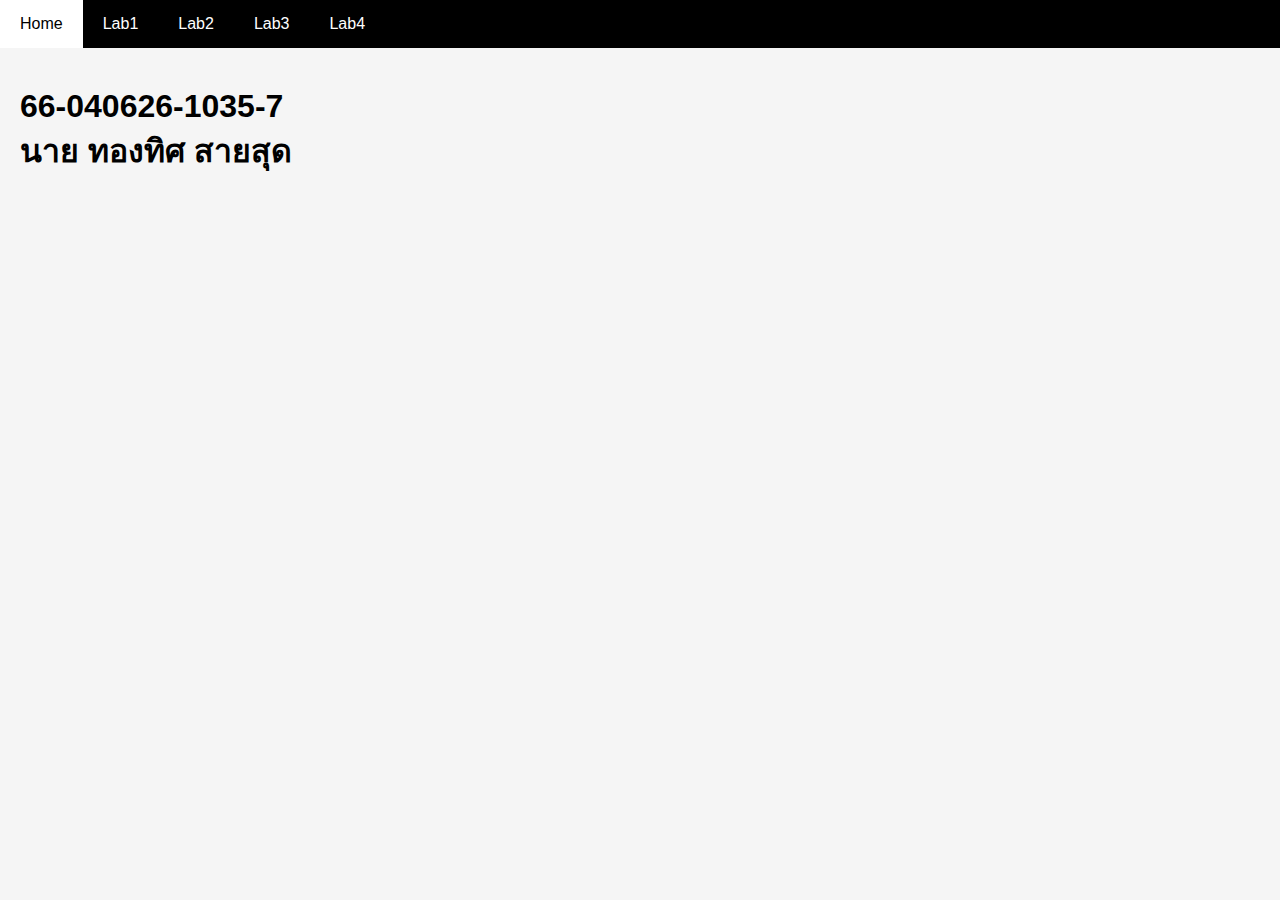
<file: index.html>
<!DOCTYPE html>
<html lang="en">
<head>
  <meta charset="UTF-8">
  <title>CS Web Labs</title>
  <link rel="stylesheet" href="style.css">
</head>
<body>

  <ul class="navbar">
    <li><a href="index.html">Home</a></li>

    <li class="dropdown">
      <a href="#">Lab1</a>
      <ul class="dropdown-content">
        <li><a href="lab/lab1/Lab1.1.html">Lab1no1</a></li>
        <li><a href="lab/lab1/Lab1.2.html">Lab1no2</a></li>
        <li><a href="lab/lab1/Lab1.3.html">Lab1no3</a></li>
        <li><a href="lab/lab1/Lab1.4.html">lab1no4</a></li>
        
        <li class="dropdown-sub">
      <a href="lab1no5.html">lab1no5A</a>
      <ul class="dropdown-sub-content">
        <li><a href="lab\lab1\weblab\web1\workshop1\index2.html">lab1no5 A1</a></li>
        <li><a href="lab\lab1\weblab\web1\workshop1\ZeZar\stuff\home.html">lab1no5 A2</a></li>
        <li><a href="lab\lab1\weblab\web1\workshop2\classMonday\homework\exercise1.html">lab1no5 A3</a></li>
        <li><a href="lab\lab1\weblab\web1\index4.html">lab1no5 A4</a></li>
        <li><a href="lab\lab1\weblab\web1\workshop2\classMonday\homework\exercise1.html">lab1no5 A5</a></li>
      </ul>
    </li>

        <li><a href="lab\lab1\weblab\web2\index.html">lab1no5B</a></li>

      </ul>
    </li>
            <!-- สิ้นสุด Lab 1  -->

    
    <li class="dropdown">
      <a href="#">Lab2</a>
      <ul class="dropdown-content">
        <li><a href="lab\lab2\lab2-1.html">Lab2no1</a></li>
        <li><a href="lab\lab2\lab2-2.html">Lab2no2</a></li>
        <li><a href="lab\lab2\lab2-3.html">Lab2no3</a></li>
      </ul>
    </li>

    <li class="dropdown">
      <a href="#">Lab3</a>
      <ul class="dropdown-content">
        <li><a href="lab3no1.html">Lab3no1</a></li>
        <li><a href="lab3no2.html">Lab3no2</a></li>
      </ul>
    </li>

    <li class="dropdown">
      <a href="#">Lab4</a>
      <ul class="dropdown-content">
        <li><a href="lab4no1.html">Lab4no1</a></li>
        <li><a href="lab4no2.html">Lab4no2</a></li>
      </ul>
    </li>
  </ul>

  <div class="main">
    <h1>66-040626-1035-7 </h1>
    <h1>นาย ทองทิศ สายสุด </h1>
  </div>

</body>
</html>
</file>
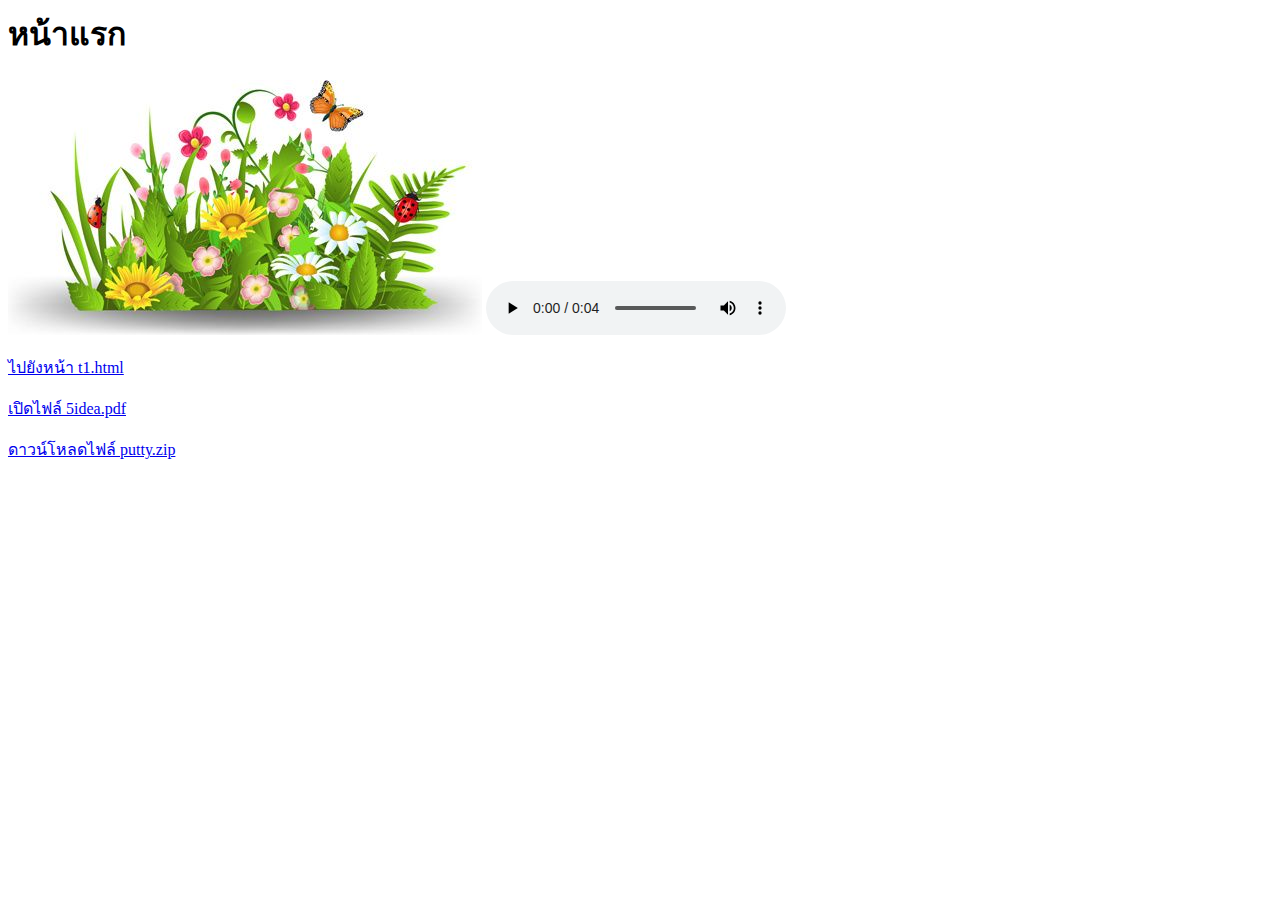
<file: lab/lab1/weblab/web2/index.html>
<html>
<head>
    <title>Homepage</title>
</head>
<body>
    <h1>หน้าแรก</h1>    

    <!-- 1. แสดงภาพ garden.jpg -->
    <img src="media/images/garden.jpg" alt="Garden Image" />

    <!-- 2. เล่นเสียงเพลงจากไฟล์ goes-without-saying.mp3 -->
    <audio controls>
        <source src="media/audio/goes-without-saying.mp3" type="audio/mpeg">
        Your browser does not support the audio element.
    </audio>

    <!-- 3. สร้าง Link ไปยังหน้า t1.html -->
    <p><a href="content/topic/t1.html">ไปยังหน้า t1.html</a></p>

    <!-- 4. สร้าง Link ไปยังหน้า 5idea.pdf -->
    <p><a href="document/5%20idea.pdf" target="_blank">เปิดไฟล์ 5idea.pdf</a></p>

    <!-- 5. สร้าง Link ให้ผู้ใช้ download ไฟล์ putty.zip -->
    <p><a href="document/download/putty.zip" download>ดาวน์โหลดไฟล์ putty.zip</a></p>
</body>
</html>
</file>
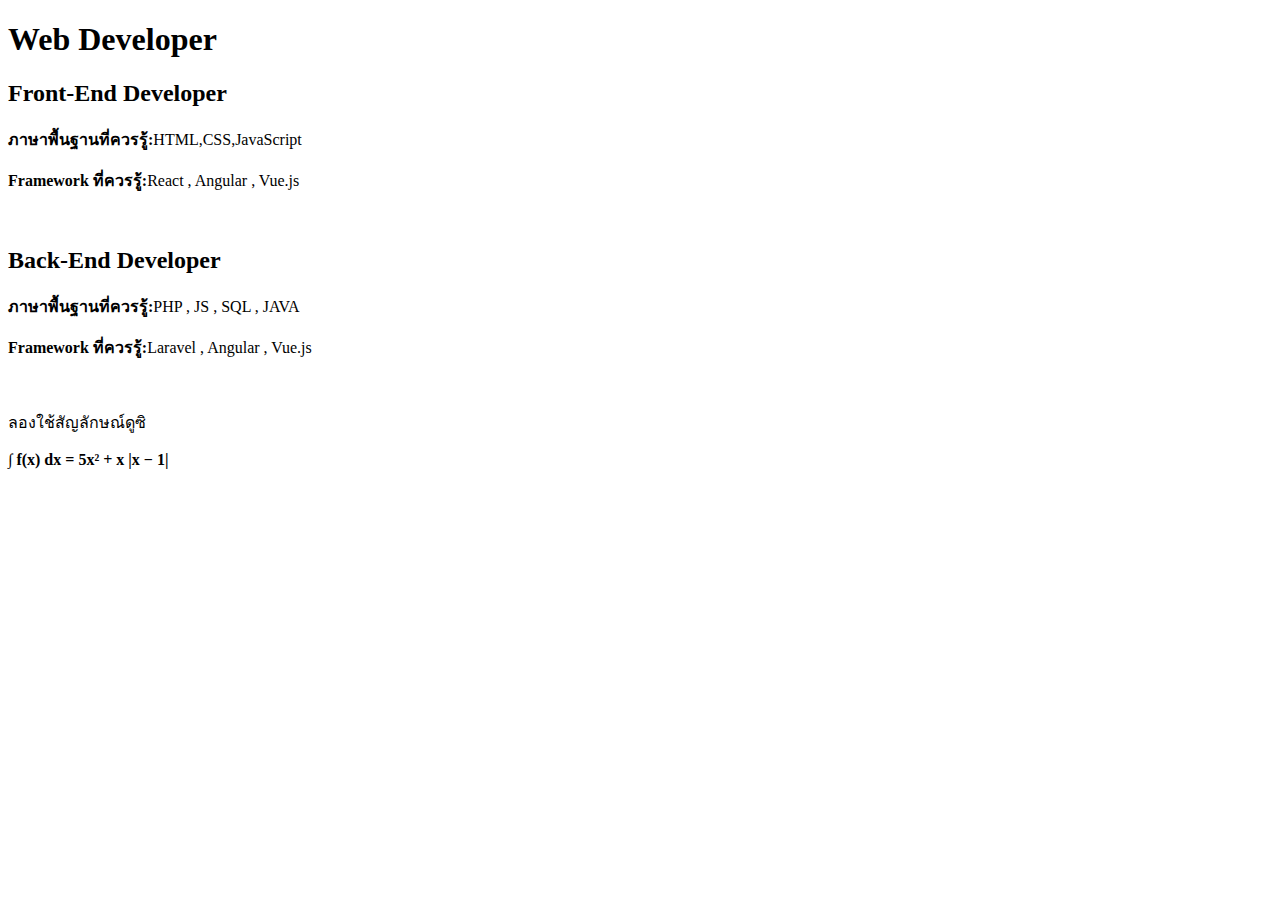
<file: lab/lab1/Lab1.1.html>
<!DOCTYPE html>
<html>
<head>
<title>เว็บของฉันช่างงดงาม</title>
</head>
<body>

<h1>Web Developer</h1>
<h2>Front-End Developer</h2>
<p><b>ภาษาพื้นฐานที่ควรรู้:</b>HTML,CSS,JavaScript</p>
<p><b>Framework ที่ควรรู้:</b>React , Angular , Vue.js</p>
<br>
<h2>Back-End Developer</h2>
<p><b>ภาษาพื้นฐานที่ควรรู้:</b>PHP , JS , SQL , JAVA</p>
<p><b>Framework ที่ควรรู้:</b>Laravel , Angular , Vue.js</p>


<br>

<p>ลองใช้สัญลักษณ์ดูซิ</p>

<p><b>&#8747; f(x) dx = 5x&sup2; + x |x − 1|</b> </p>

</body>
</html>
</file>
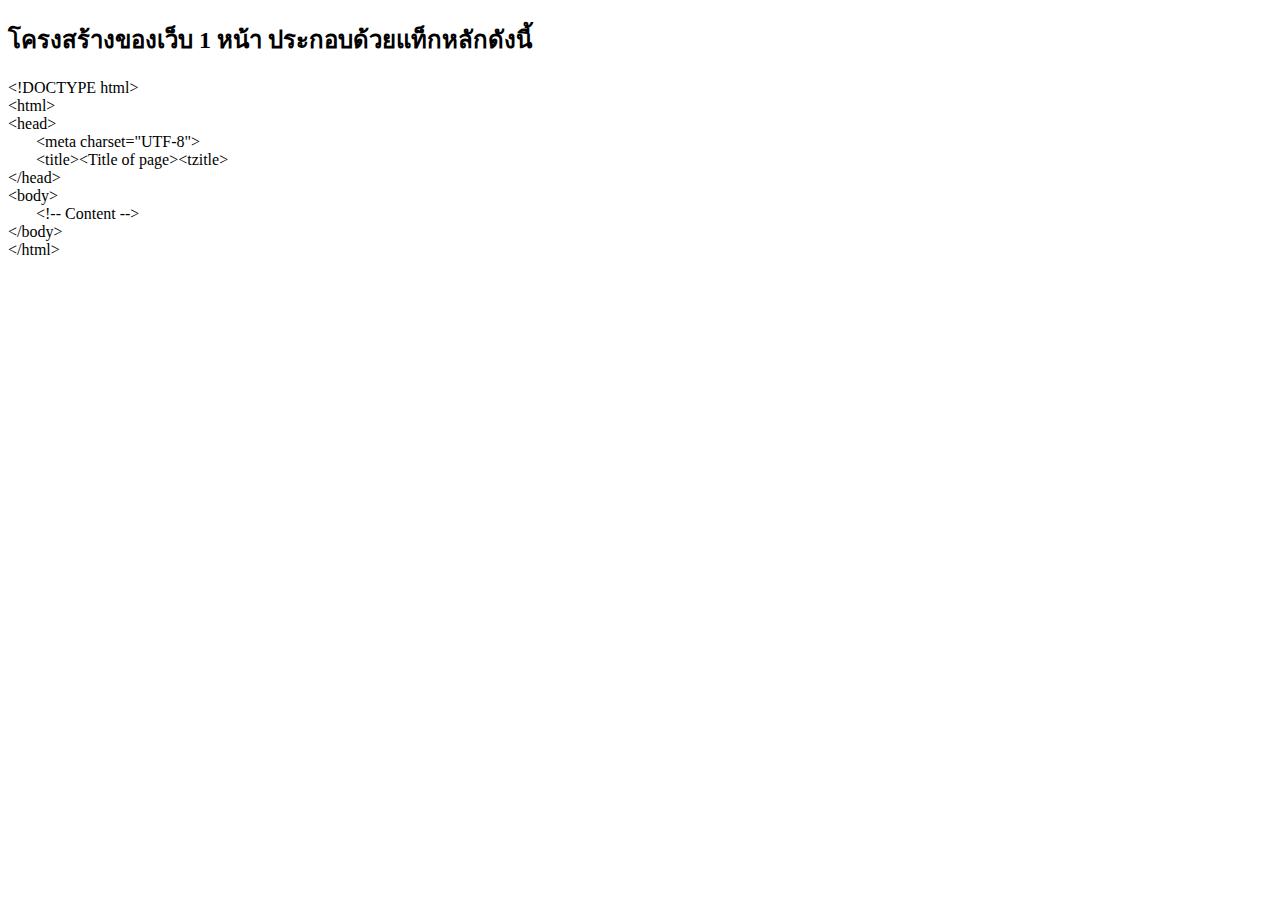
<file: lab/lab1/Lab1.2.html>
<!DOCTYPE html>
<html>
<head>
    <meta charset="UTF-8">
    <title>Title of page</title>
</head>
<body>
 <h2>โครงสร้างของเว็บ 1 หน้า ประกอบด้วยแท็กหลักดังนี้</h2>

 <p>
    &lt;!DOCTYPE html&gt;<br>
    &lt;html&gt;<br>
    &lt;head&gt;<br>
    &nbsp;&nbsp;&nbsp;&nbsp;&nbsp;&nbsp;&nbsp;&lt;meta charset="UTF-8"&gt;<br>
    &nbsp;&nbsp;&nbsp;&nbsp;&nbsp;&nbsp;&nbsp;&lt;title&gt;&lt;Title of page&gt;&lt;tzitle&gt;<br>
    &lt;/head&gt;<br>
    &lt;body&gt;<br>
    &nbsp;&nbsp;&nbsp;&nbsp;&nbsp;&nbsp;&nbsp;&lt;!-- Content --&gt;<br>
    &lt;/body&gt;<br>
    &lt;/html&gt;<br>

  </p>
  
</body>
</html>
</file>
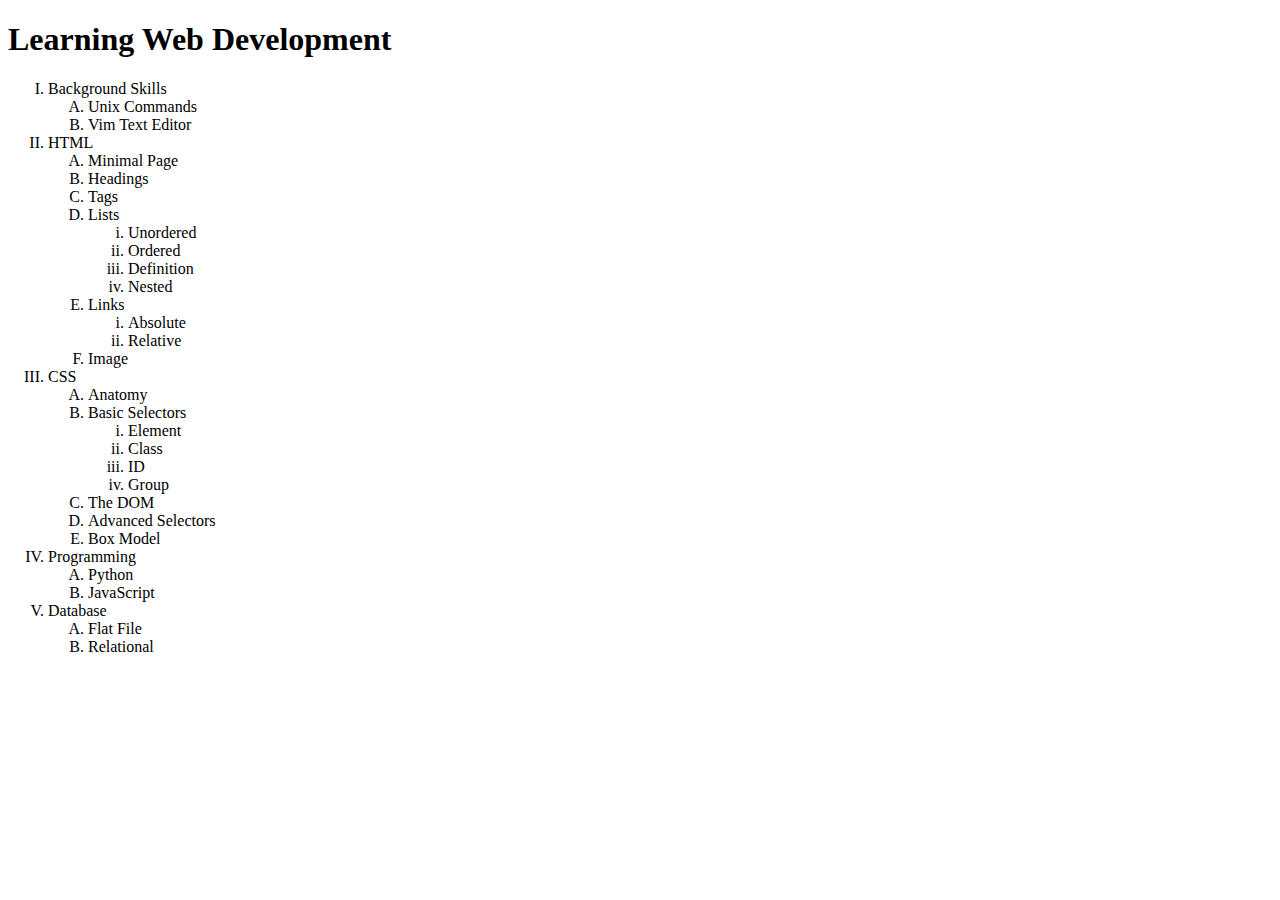
<file: lab/lab1/Lab1.3.html>
<!DOCTYPE html>
<html>
<head>
    <meta charset="UTF-8">
    <title>Learning Web Development</title>
</head>
<body>
    <h1>Learning Web Development</h1>
    <ol type="I">
        <li>Background Skills
            <ol type="A">
                <li>Unix Commands</li>
                <li>Vim Text Editor</li>
            </ol>
        </li>
        <li>HTML
            <ol type="A">
                <li>Minimal Page</li>
                <li>Headings</li>
                <li>Tags</li>
                <li>Lists
                    <ol type="i">
                        <li>Unordered</li>
                        <li>Ordered</li>
                        <li>Definition</li>
                        <li>Nested</li>
                    </ol>
                </li>
                <li>Links
                    <ol type="i">
                        <li>Absolute</li>
                        <li>Relative</li>
                    </ol>
                </li>
                <li>Image</li>
            </ol>
            <li>CSS
                <ol type="A">
                    <li>Anatomy</li>
                    <li>Basic Selectors
                        <ol type="i">
                            <li>Element</li>
                            <li>Class</li>
                            <li>ID</li>
                            <li>Group</li>
                        </ol>
                        <li>The DOM</li>
                        <li>Advanced Selectors</li>
                        <li>Box Model</li>
                    </li>
                </ol>
                <li>Programming</li>
                <ol type="A">
                    <li>Python</li>
                    <li>JavaScript</li>
                </ol>
                <li>Database</li>
                <ol type="A">
                    <li>Flat File</li>
                    <li>Relational</li>
                </ol>
            </li>
        </li>
    </ol>
</body>
</html>
</file>
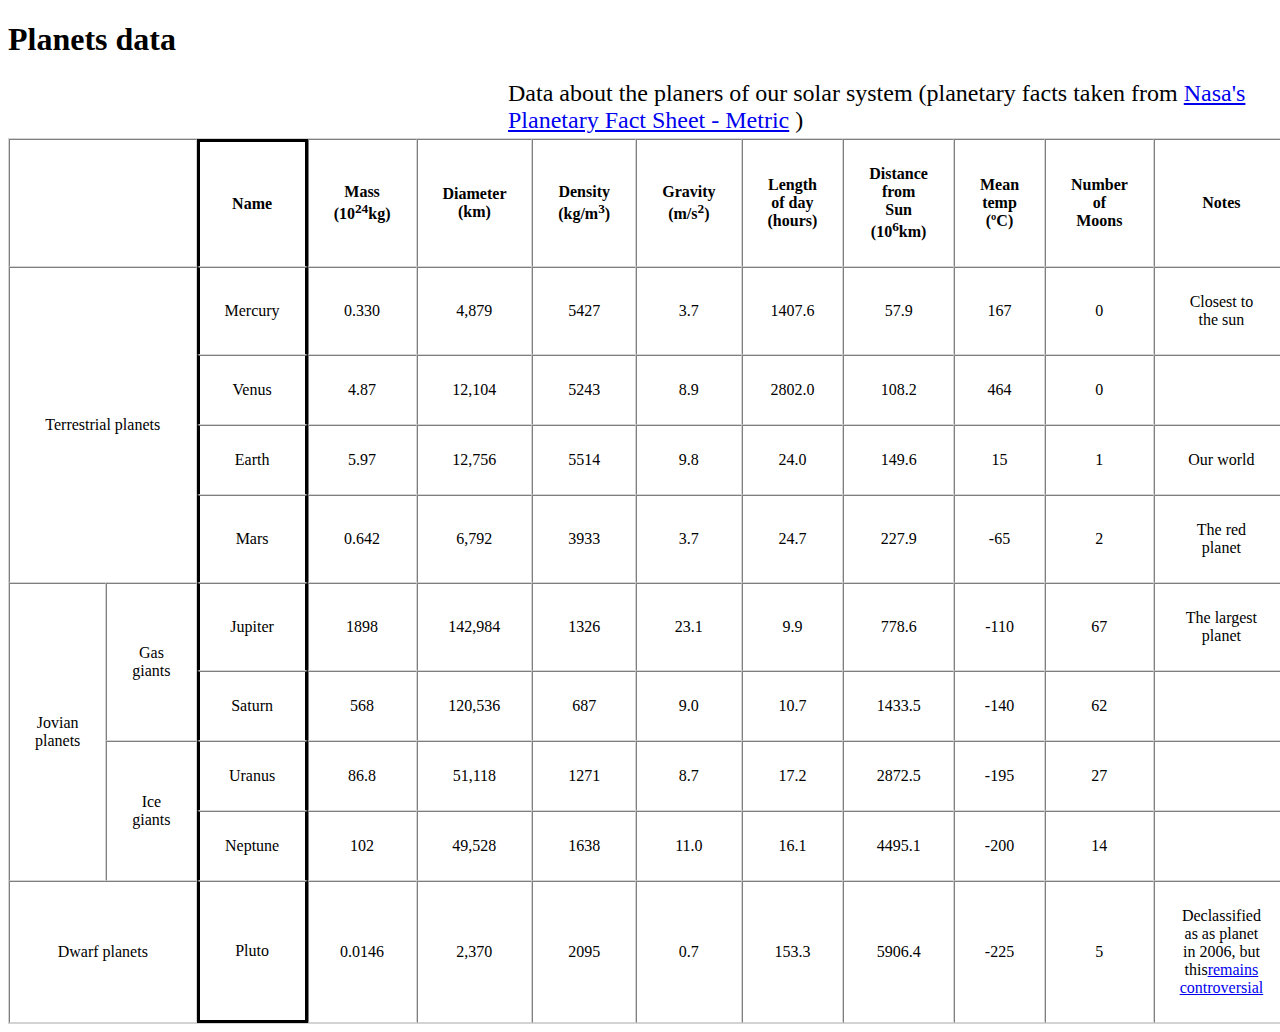
<file: lab/lab1/Lab1.4.html>
<!DOCTYPE html>
<html lang="th">
<head>
  <meta charset="UTF-8">
  <meta name="viewport" content="width=device-width, initial-scale=1.0">
  <title>ชื่อหน้าเว็บ</title>
</head>
<body>
  <h1>Planets data</h1>

  <h2 style="margin-bottom: 4px; margin-left: 500px; font-weight: 100;"  >Data about the planers of our solar system (planetary facts taken from <a href="https://nssdc.gsfc.nasa.gov/planetary/factsheet/">Nasa's Planetary Fact Sheet - Metric</a> )</h2>

<table border="1"  cellspacing="0" cellpadding="8" >

  <style>
       table
    {
      border: 1px solid #d3d3d3;
      text-align: center;
    }


    td , th 
    {
      padding: 25px;
    }

 
    .top
    {
      border-top: 3px solid black;
      border-left:3px solid black;
      border-right:3px solid black;
    }
    .lr , .ldr
    {
      border-left: 3px solid black;
      border-right: 3px solid black;
    }
    .ldr
    {
      border-bottom: 3px solid black;
    }
  </style>
  <tr >
    <th  colspan="2" style="background-color: white;"></th>
    <th class="top">Name</th>
    <th>Mass (10<sup>24</sup>kg)</th>
    <th>Diameter (km)</th>
    <th>Density (kg/m<sup>3</sup>)</th>
    <th>Gravity (m/s<sup>2</sup>)</th>
    <th>Length of day (hours)</th>
    <th>Distance from Sun (10<sup>6</sup>km)</th>
    <th>Mean temp (&ordm;C)</th>
    <th> Number of Moons</th>
    <th>Notes</th>
  </tr>

  <tr>
    <td rowspan="4" colspan="2" >Terrestrial planets</td>
    <td class="lr">Mercury</td>
    <td>0.330</td>
    <td>4,879</td>
    <td>5427</td>
    <td>3.7</td>
    <td>1407.6</td>
    <td>57.9</td>
    <td>167</td>
    <td>0</td>
    <td>Closest to the sun</td>
  </tr>

  <tr>
    <td class="lr">Venus</td>
    <td>4.87</td>
    <td>12,104</td>
    <td>5243</td>
    <td>8.9</td>
    <td>2802.0</td>
    <td>108.2</td>
    <td>464</td>
    <td>0</td>
    <td></td>
  </tr>

  <tr>
    <td class="lr">Earth</td>
    <td>5.97</td>
    <td>12,756</td>
    <td>5514</td>
    <td>9.8</td>
    <td>24.0</td>
    <td>149.6</td>
    <td>15</td>
    <td>1</td>
    <td>Our world</td>
  </tr>

  <tr>
    <td class="lr">Mars</td>
    <td>0.642</td>
    <td>6,792</td>
    <td>3933</td>
    <td>3.7</td>
    <td>24.7</td>
    <td>227.9</td>
    <td>-65</td>
    <td>2</td>
    <td>The red planet</td>
  </tr>

  <tr>
    <td rowspan="4" >Jovian planets</td>
    <td rowspan="2" >Gas giants</td>
    <td class="lr">Jupiter</td>
    <td>1898</td>
    <td>142,984</td>
    <td>1326</td>
    <td>23.1</td>
    <td>9.9</td>
    <td>778.6</td>
    <td>-110</td>
    <td>67</td>
    <td>The largest planet</td>
  </tr>

  <tr>
    <td class="lr">Saturn</td>
    <td>568</td>
    <td>120,536</td>
    <td>687</td>
    <td>9.0</td>
    <td>10.7</td>
    <td>1433.5</td>
    <td>-140</td>
    <td>62</td>
    <td></td>
  </tr>
  <tr>
    <td rowspan="2" >Ice giants</td>
    <td class="lr">Uranus</td>
    <td>86.8</td>
    <td>51,118</td>
    <td>1271</td>
    <td>8.7</td>
    <td>17.2</td>
    <td>2872.5</td>
    <td>-195</td>
    <td>27</td>
    <td></td>
  </tr>

  <tr>
    <td class="lr">Neptune</td>
    <td>102</td>
    <td>49,528</td>
    <td>1638</td>
    <td>11.0</td>
    <td>16.1</td>
    <td>4495.1</td>
    <td>-200</td>
    <td>14</td>
    <td></td>
  </tr>

  <tr>
    <td rowspan="" colspan="2" >Dwarf planets</td>
    <td class="ldr">Pluto</td>
    <td>0.0146</td>
    <td>2,370</td>
    <td>2095</td>
    <td>0.7</td>
    <td>153.3</td>
    <td>5906.4</td>
    <td>-225</td>
    <td>5</td>
    <td>Declassified as as planet in 2006, but this<a href="https://www.usatoday.com/story/tech/2014/10/02/pkuto-planet-solar-system/16578959/">remains controversial</a></td>
  </tr>
</table>

</body>
</html>
</file>
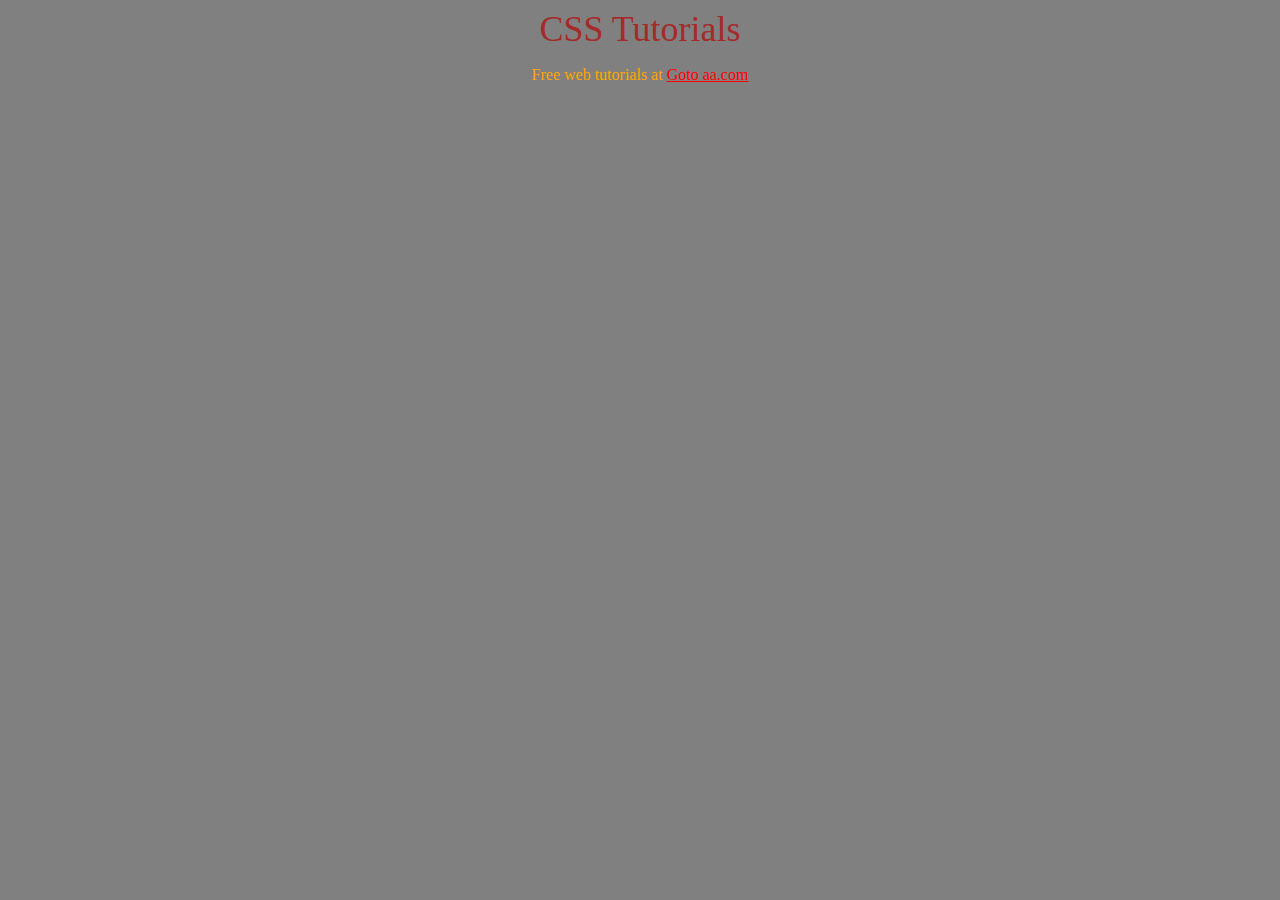
<file: lab/lab2/lab2-1.html>
<!DOCTYPE html>
<html>
<head>
    <meta charset="UTF-8">
    <style>
        body {
            background-color: gray; 
        }
        div {
            color: brown;      
            font-size: 36px;  
            text-align: center; 
        }
        p {
            color: orange;     
            text-align: center; 
        }
        a {
            color: red;       
        }
    </style>
</head>
<body>
    <div>CSS Tutorials</div>
    <p>Free web tutorials at
        <a href="http://www.aa.com">Goto aa.com</a>
    </p>
</body>
</html>
</file>
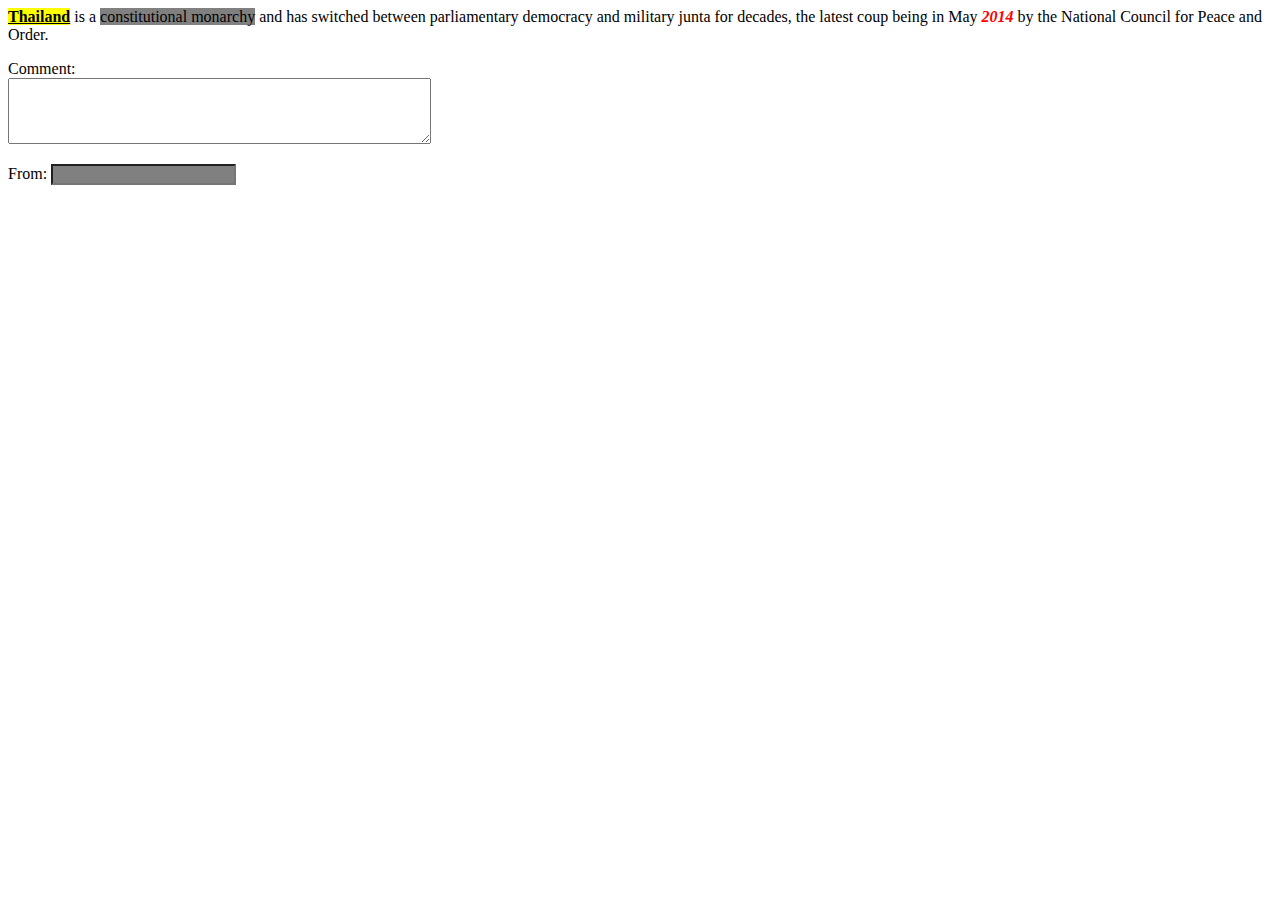
<file: lab/lab2/lab2-2.html>
<!DOCTYPE html>
<html>
<head>
    <meta charset="UTF-8">
    <link rel="stylesheet" href="style/style.css">
</head>
<body>
<b class="yellow-bg">Thailand</b> is a <span class="gray-bg">constitutional monarchy</span> and has switched between parliamentary democracy and military junta for decades, the latest coup being in May <span id="year">2014</span> by the National Council for Peace and Order.
    <p>
        Comment:<br>
        <textarea id="box" cols="50" rows="4"></textarea>
        <p>From: <input type="text" class="gray-bg"></p>
    </p>
</body>
</html>
</file>
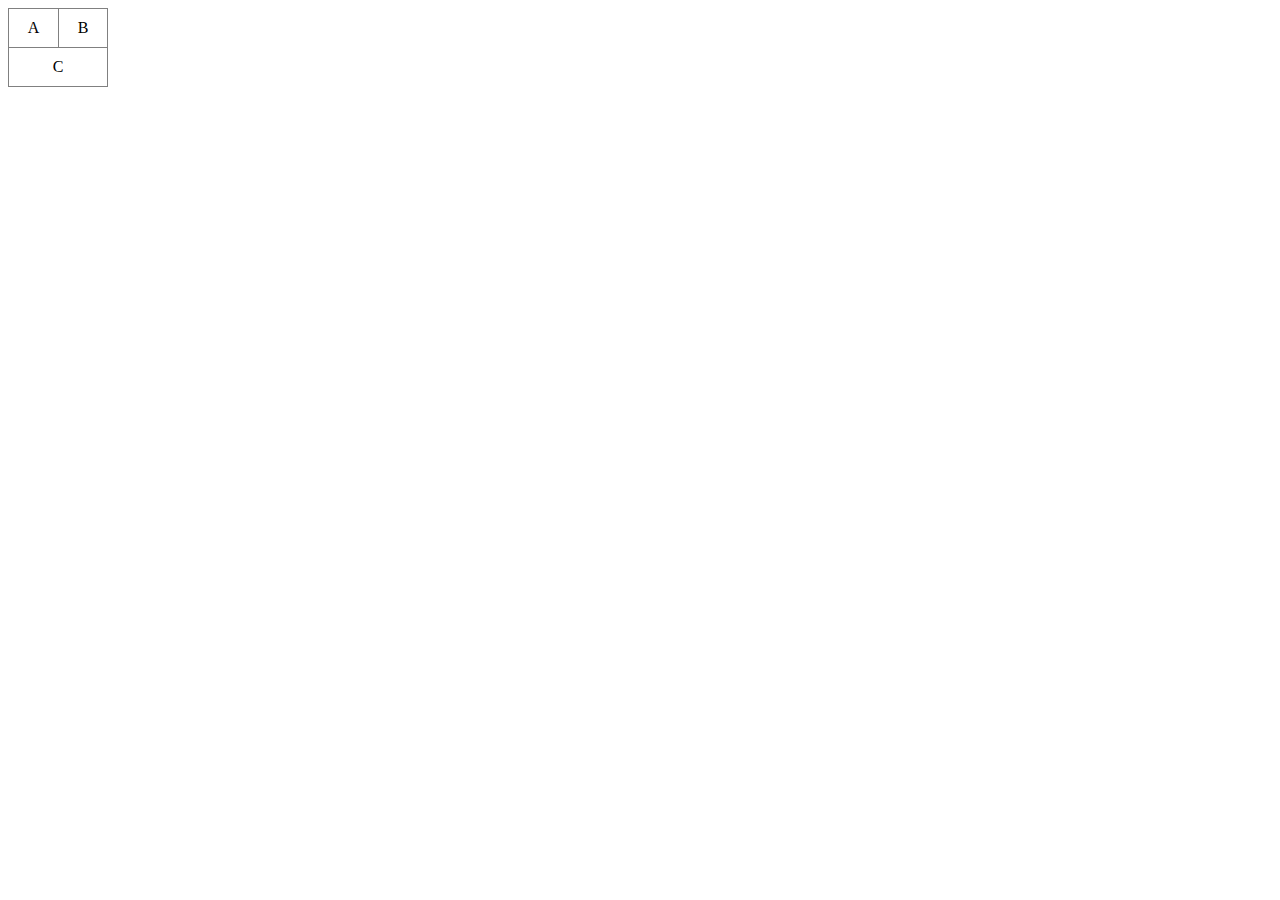
<file: lab/lab2/lab2-3.html>
<!DOCTYPE html>
<html>
<head>
    <meta charset="UTF-8">
    <link rel="stylesheet" href="style/table.css">
</head>
<body>
    <table border="1">
        <tr>
            <td>A</td>
            <td>B</td>
        </tr>
        <tr>
            <td colspan="2">C</td>
        </tr>
    </table>
</body>
</html>
</file>
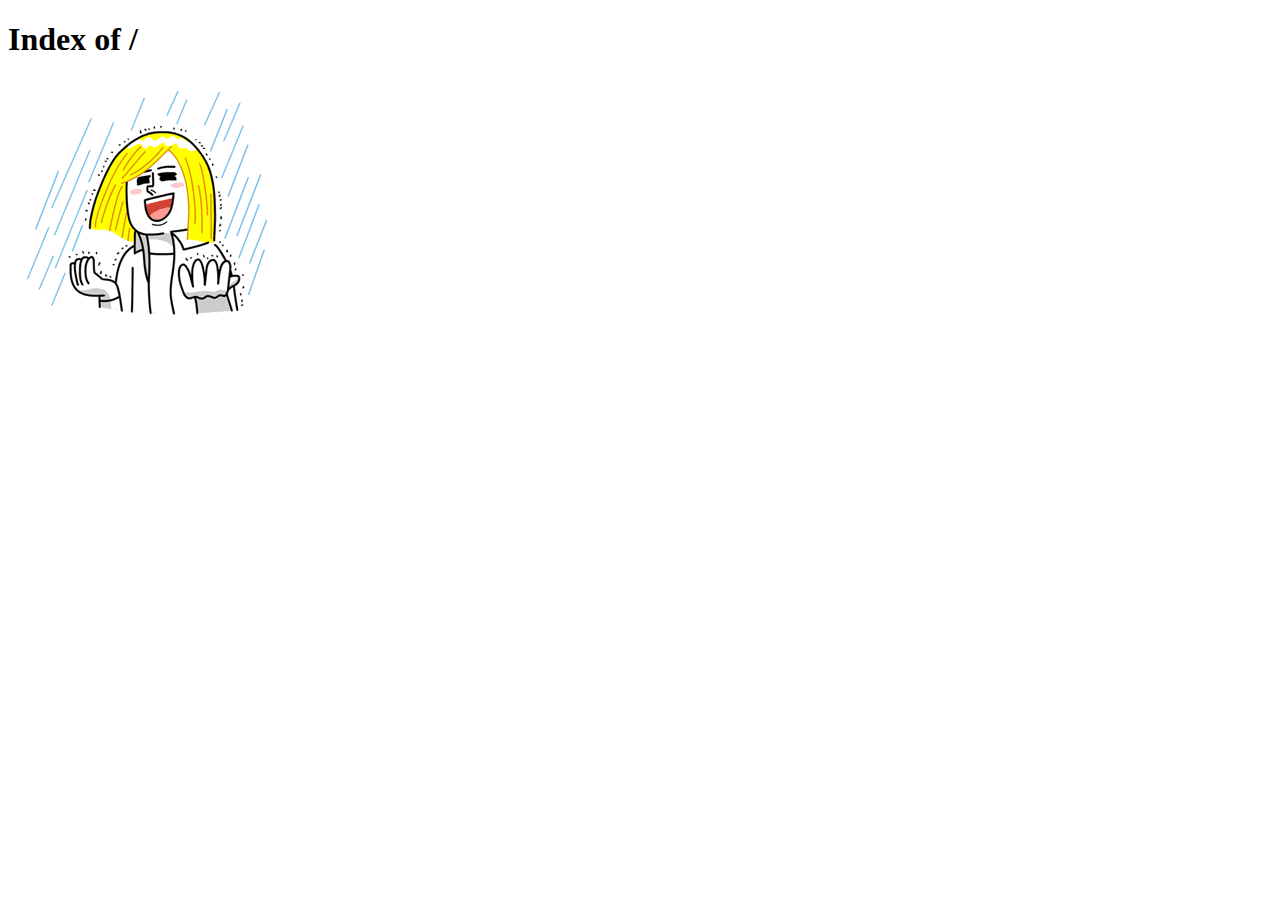
<file: lab/lab1/weblab/web1/index4.html>
<!DOCTYPE html>
<html>
<head>
    <meta charset='utf-8'>
    <title>Index of /</title>
</head>
<body>
    <h1>Index of /</h1>
    <img src="workshop1/ZeZar/images/james.png" alt="James Image" />
</body>
</html>
</file>
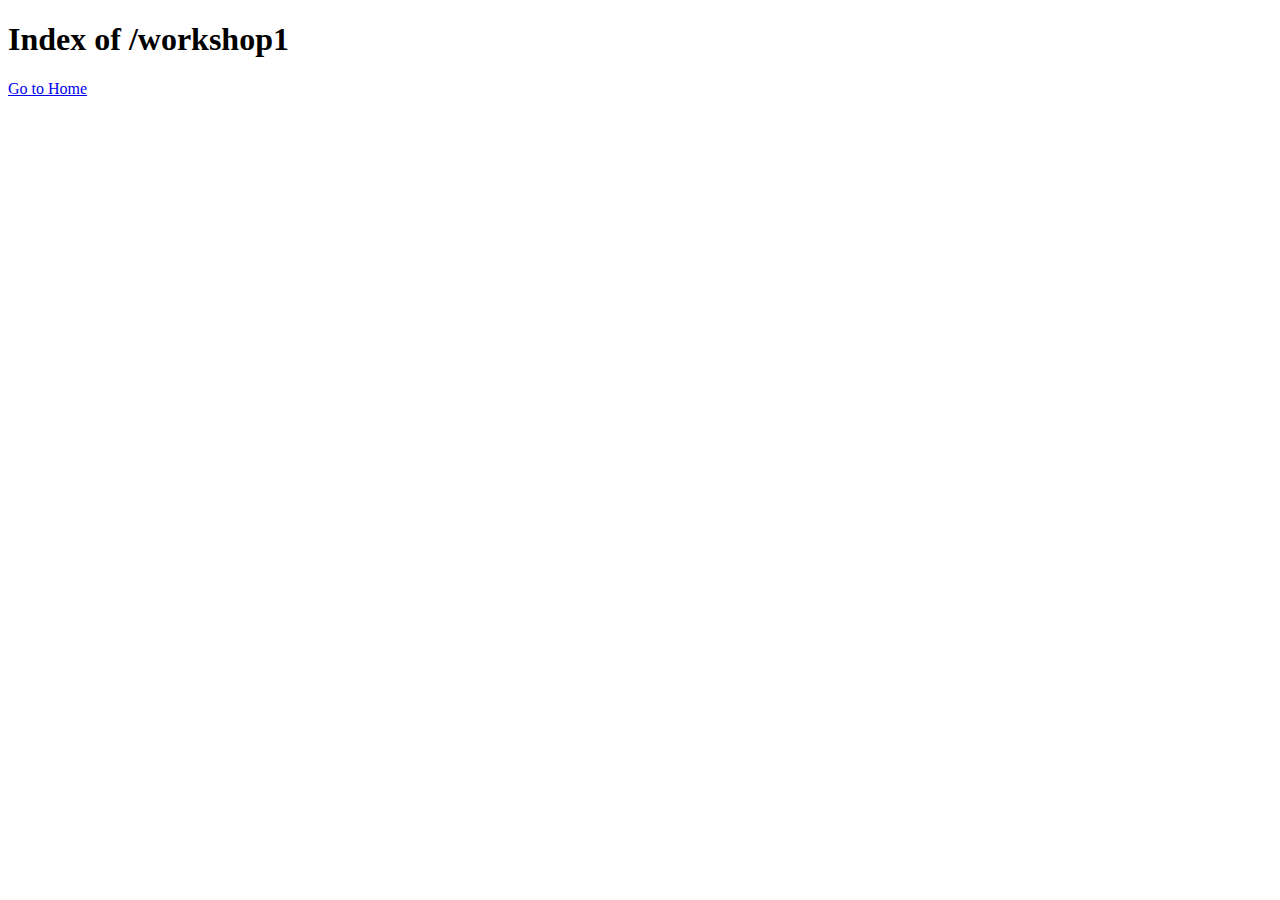
<file: lab/lab1/weblab/web1/workshop1/index2.html>
<!DOCTYPE html>
<html>
<head>
    <meta charset='utf-8'>
    <title>Index of /workshop1</title>
</head>
<body>
    <h1>Index of /workshop1</h1>
    <a href="ZeZar/stuff/home.html">Go to Home</a>
</body>
</html>
</file>
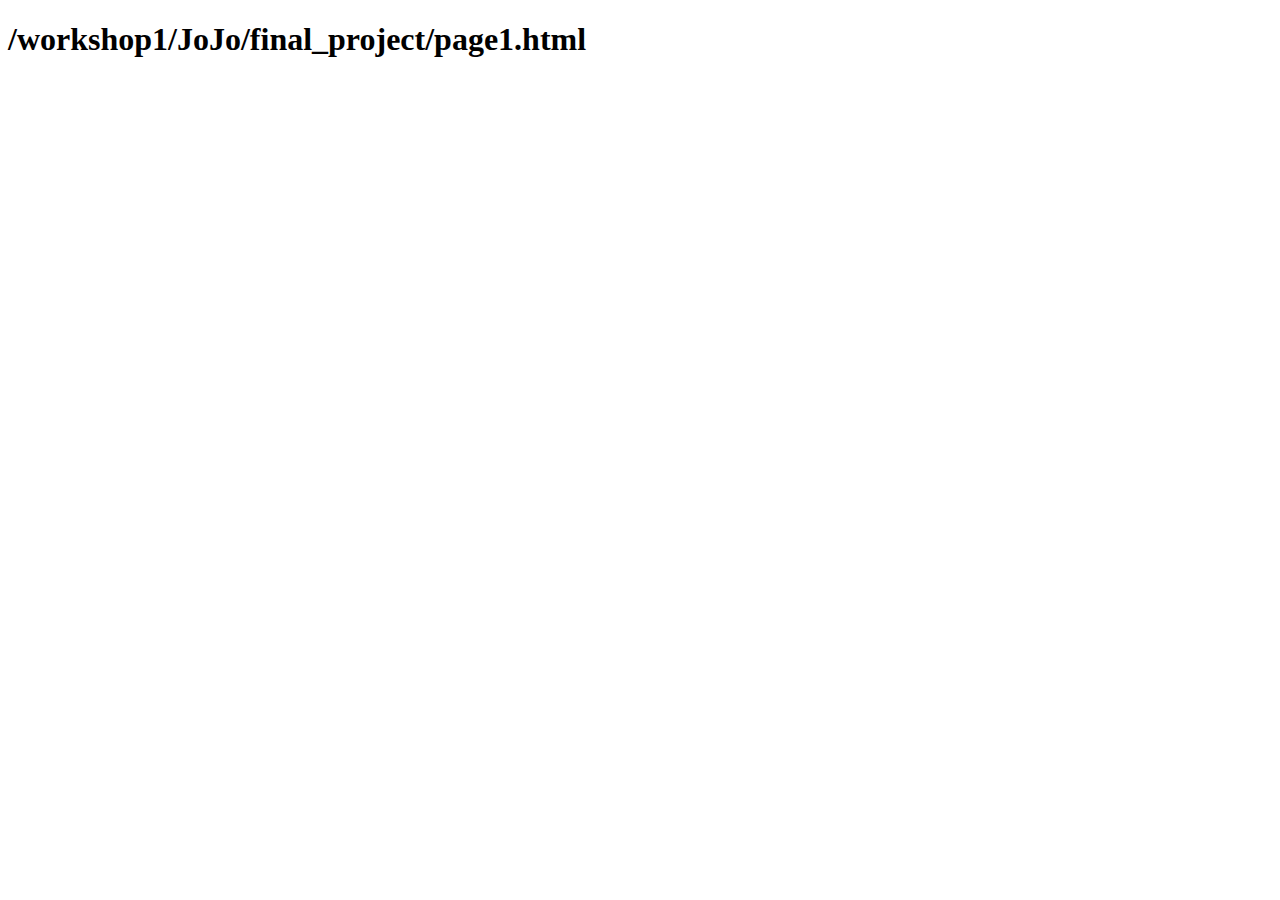
<file: lab/lab1/weblab/web1/workshop1/JoJo/final_project/page1.html>
<!DOCTYPE html>
<html>
<head>
    <meta charset='utf-8'>
    <title>/workshop1/JoJo/final_project/page1.html</title>
</head>
<body>
    <h1>/workshop1/JoJo/final_project/page1.html</h1>
</body>
</html>
</file>
<file: style.css>
* {
  margin: 0;
  padding: 0;
  box-sizing: border-box;
}

body {
  font-family: Arial, sans-serif;
  background-color: whitesmoke;
}

.navbar {
  background: #000;
  display: flex;
  list-style: none;
}

.navbar li {
  position: relative;
}

.navbar li a {
  color: white;
  padding: 15px 20px;
  text-decoration: none;
  display: block;
}

.navbar li a:hover {
  background: #fff;
  color: #000;
}

.dropdown-content {
  position: absolute;
  top: 100%;
  left: 0;
  background: #000;
  opacity: 0;
}

.dropdown:hover .dropdown-content {
  opacity: 1;
  visibility: visible;
}
.dropdown-content li {
  list-style: none;
}

.main {
  padding: 20px;
  margin-top: 20px;
}

.dropdown-sub {
  position: relative;
}

.dropdown-sub-content {
  display: none;
  position: absolute;
  left: 100%;          
  top: 0;
  background: #000;    
  min-width: 160px;
  z-index: 1001;      
}

.dropdown-sub:hover .dropdown-sub-content {
  display: block;
}

.dropdown-sub-content a:hover {
  background: #555;
}
</file>
<file: lab/lab2/style/style.css>
.yellow-bg {
    background-color: yellow;
    text-decoration: underline;
}

.gray-bg {
    background-color: gray;
}

#year {
    font-weight: bold;
    font-style: italic;
    color: red;
}
</file>
<file: lab/lab2/style/table.css>
table {
    border-collapse: collapse;
    width: 100px;
    text-align: center;
}

td {
    padding: 10px;
}

tr:hover {
    background-color: cyan;
    cursor: pointer;
}
</file>
